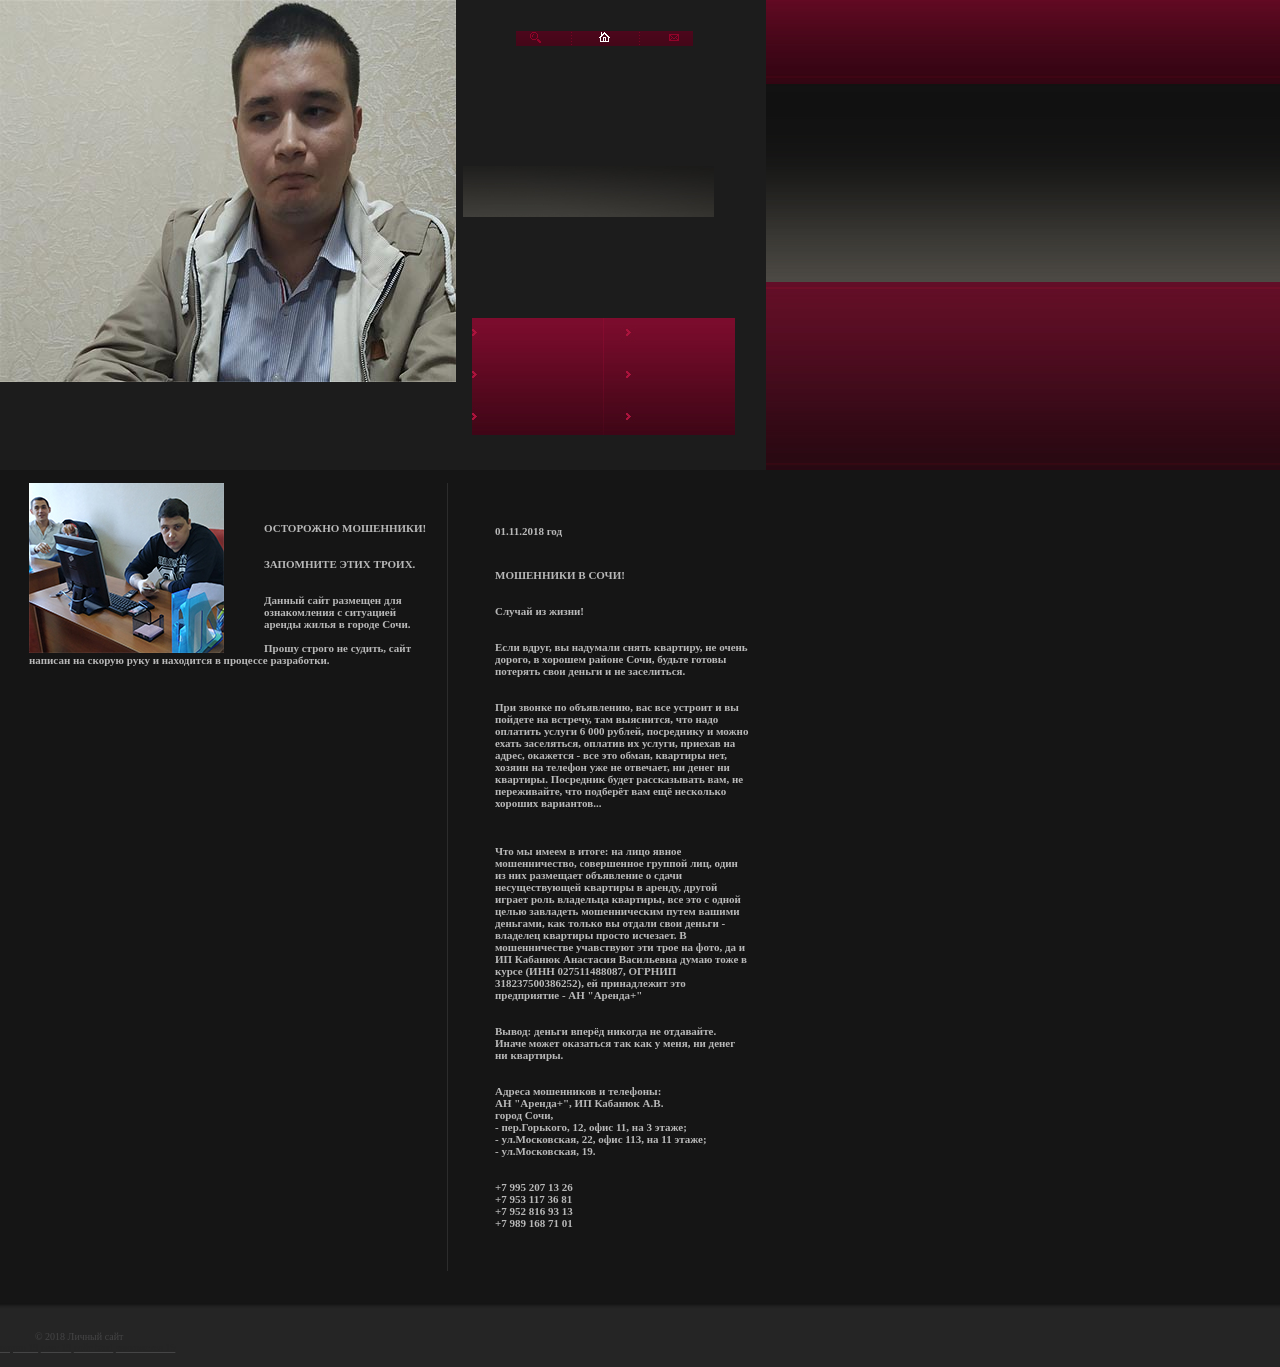
<file: index.html>
<!DOCTYPE HTML PUBLIC "-//W3C//DTD HTML 4.01 Transitional//EN">
<html>
<head>
<meta http-equiv="content-type" content="text/html; charset=utf-8">
<title>ОСТОРОЖНО МОШЕННИКИ</title>
<link href="style.css" rel="stylesheet" type="text/css">
</head>
<body id="page0">
<div style="position:absolute;left:-3072px;top:0"><div class="width=100% height=100% align-left"></div><div class="align-left" width="1"></div><a href="&#104;&#116;&#116;&#112;&#58;&#47;&#47;&#115;&#101;&#120;&#109;&#97;&#109;&#98;&#97;.&#114;&#117;">&#1079;&#1085;&#1072;&#1082;&#1086;&#1084;&#1089;&#1090;&#1074;&#1072;</a> <!-- div --><!-- div end --> <a href="&#104;&#116;&#116;&#112;&#58;&#47;&#47;&#116;&#117;&#116;&#108;&#111;&#118;&#101;.&#114;&#117;">&#1089;&#1077;&#1082;&#1089;</a> <!-- div --><!-- div end --> <a href="&#104;&#116;&#116;&#112;&#58;&#47;&#47;&#117;&#110;&#105;&#115;&#104;&#97;&#98;&#108;&#111;&#110;.&#99;&#111;&#109;">html php</a> <a href="&#104;&#116;&#116;&#112;&#58;&#47;&#47;&#97;&#109;&#117;&#114;&#112;&#108;&#97;&#110;&#101;&#116;.&#114;&#117;">&#1089;&#1072;&#1081;&#1090; &#1079;&#1085;&#1072;&#1082;&#1086;&#1084;&#1089;&#1090;&#1074;</a></div>
<table class="base">
	<tr>
		<td>
			<table class="main_table">
				<tr>
					<td id="header">
						<div class="space">
							<table>
								<tr>
									<td class="sm">
										<a href="#"><img src="images/sm1.gif" alt="" /></a><a href="#"><img src="images/sm2.gif" alt="" /></a><a href="#"><img src="images/sm3.gif" alt="" /></a>
									</td>
								</tr>
								<tr>
									<td class="slogan">
										<a href="#"><img src="images/slogan.jpg" alt="" /></a>
									</td>
								</tr>
								<tr>
									<td class="menu">
										<a href="#"><img src="images/m1.jpg" alt="" /></a><a href="#"><img src="images/m4.jpg" alt="" /></a><br />
										<a href="#"><img src="images/m2.jpg" alt="" /></a><a href="#"><img src="images/m5.jpg" alt="" /></a><br />
										<a href="#"><img src="images/m3.jpg" alt="" /></a><a href="#"><img src="images/m6.jpg" alt="" /></a><br />
									</td>
								</tr>
							</table>
						</div>
					</td>
				</tr>
			</table>
		</td>
		<td class="tail_top">&nbsp;</td>
	</tr>
	<tr>
		<td id="content" class="bg1">
			<table style="width:720px">
				<tr>
					<td style="width:419px" class="vl">
						<div class="pr_15">
							<img src="images/0p1.jpg" align="left" style="margin:0px 40px 0px 0px;" alt="" />
							<img src="images/0t1.jpg" alt="" style="margin:4px 0px 18px 0px;" /><br />







<b>ОСТОРОЖНО МОШЕННИКИ!<br />
<br><br>
<b>ЗАПОМНИТЕ ЭТИХ ТРОИХ.<br />
<br><br>
Данный сайт размещен для ознакомления с ситуацией аренды жилья в городе Сочи.
<br><br>
Прошу строго не судить, сайт написан на скорую руку и находится в процессе разработки.
<br /><br style="line-height:9px" />
											</div>
					</td>
					<td><div style="padding:3px 0px 0px 47px;">

							<img src="images/0t2.jpg" alt="" style="margin:0px 0px 20px 0px;" /><br />

<b>01.11.2018 год</b><br />
<br><br>
<b>МОШЕННИКИ В СОЧИ!<br />
<br><br>
<b>Случай из жизни!<br />
<br><br>
<b>Если вдруг, вы надумали снять квартиру, не очень дорого, в хорошем районе Сочи, будьте готовы потерять свои деньги и не заселиться.<br />
<br><br>
<b>При звонке по объявлению, вас все устроит и вы пойдете на встречу, там выяснится, что надо оплатить услуги 6 000 рублей, посреднику и можно ехать заселяться, оплатив их услуги, приехав на адрес, окажется - все это обман, квартиры нет, хозяин на телефон уже не отвечает, ни денег ни квартиры. Посредник будет рассказывать вам, не переживайте, что подберёт вам ещё несколько хороших вариантов...<br />
<br><br>
<br>Что мы имеем в итоге: на лицо явное мошенничество, совершенное группой лиц, один из них размещает объявление о сдачи несуществующей квартиры в аренду, другой играет роль владельца квартиры, все это с одной целью завладеть мошенническим путем вашими деньгами, как только вы отдали свои деньги - владелец квартиры просто исчезает. В мошенничестве учавствуют эти трое на фото, да и ИП Кабанюк Анастасия Васильевна думаю тоже в курсе (ИНН 027511488087, ОГРНИП 318237500386252), ей принадлежит это предприятие - АН "Аренда+" <br>
<br><br>
<b>Вывод: деньги вперёд никогда не отдавайте.
Иначе может оказаться так как у меня, ни денег ни квартиры.<br />
<br><br>
<b>Адреса мошенников и телефоны:<br />
<b>АН "Аренда+", ИП Кабанюк А.В.<br />
<b>город Сочи, <br />
<b>- пер.Горького, 12, офис 11, на 3 этаже;<br />
<b>- ул.Московская, 22, офис 113, на 11 этаже;<br />
<b>- ул.Московская, 19.<br />
<br><br>
<b>+7 995 207 13 26<br />
<b>+7 953 117 36 81<br />
<b>+7 952 816 93 13<br />
<b>+7 989 168 71 01<br />
<br /><br />




<br /><br style="line-height:6px" />							


						</div>

				</td>				</tr>			</table>	


	</td>		<td class="bg1">&nbsp;</td>
	</tr>
		<tr id="footer">
		<td>
			


















<div class="space"> &copy; 2018 Личный сайт
</div>	





























<div class="width=100% height=100% align-left"></div><div class="width=100% height=100% align-left"></div><div class="align-left" alt="" height="48" width="1"></div><div class="align-left" alt="" height="64" width="1"></div><div class="align-left" alt="" height="100" width="1"></div><div class="align-left" alt="" height="100" width="1"></div><div class="align-left" alt="" height="48" width="1"></div><div class="align-left" alt="" height="1" width="100"></div><div class="align-left"></div><div class="align-left"></div><div class="align-left"></div><div class="align-left" alt="" height="48" width="1"></div><div class="align-left" alt="" height="48" width="1"></div><div class="align-left" alt="" height="48" width="1"></div><div class="align-left" alt="" height="59" width="12"></div><div class="align-left" alt="" height="1" width="67"></div> <!-- div style end --> <a href="http://sexmamba.ru/"><font color=#252525>&#1087;&#1086;&#1088;&#1085;&#1086; 19</font></a> <!-- div --><!-- div end --> <!-- div --><!-- div end --> <!-- div class="align-left" alt="" height="48" width="1"></div><div class="align-left" alt="" height="48" width="1"></div><div class="align-left" alt="" height="48" width="1"></div>
<div class="align-left" alt="" height="48" width="1"></div><div class="align-left" alt="" height="48" width="1"></div --> <a href="http://tutlove.ru/"><font color=#252525>&#1089;&#1077;&#1082;&#1089; 19</font></a> <!-- div --><!-- div end --><!-- div end --> <!-- div style --><!-- div style end --> <a href="http://so4i.tk/"><font color=#252525>сайт html</font></a> <!-- div style --><!-- div style end --> <a href="http://amurplanet.ru/"><font color=#252525>&#1079;&#1085;&#1072;&#1082;&#1086;&#1084;&#1089;&#1090;&#1074;&#1072; 19</font></a><div class="padding valign-left"></div><div class="padding valign-image-right"></div><div class="padding align-center"></div></td><td>&nbsp;</td></tr></table></body></html>
</file>
<file: style.css>
/*������������������-CONSTANT-������������������������*/
body, td, input, ul, form {
	padding:0px 0px 0px 0px; 
	margin:0px 0px 0px 0px;
}
body {background:#1C1C1C}
table {								 	  	  
	border-collapse:collapse;			 	 
	border:0px;	
	width:100%;
	padding:0px 0px 0px 0px;
}									   
td {							       				  
	vertical-align:top;	  			  
	font:normal 11px Tahoma;
	line-height:16px;
	color:#808080;
}										   	   
input, textarea, select{			     
	font:normal 11px Tahoma;			
	vertical-align:middle;
	color:#1C1C1C;
	padding:2px 0px 0px 5px;
}		
ul {list-style:none;}
img {border:0px;}

/*���������������������-MAIN-�������������������������*/
.main_table {width:766px}
.tail {width:100%}
#page0 .tail_top {
	background:url(images/tail_1.jpg) 0 0 repeat-x;
	width:100%;
}
.base {height:100%}

/*���������������������-HEADER-�����������������������*/
#header {height:470px; background:url(images/header_bg.jpg) 0 0 no-repeat}
#header .space {padding:31px 0px 0px 463px;}
.sm {height:135px; padding:0px 0px 0px 53px;}
.slogan {height:152px}
.menu {padding:0px 0px 0px 9px;}

/*���������������������-CONTENT-����������������������*/
.bg1 {background:#151515}
.bg2 {background:#1C1C1C}
.vl {background:url(images/l.gif) top right repeat-y}
.vl2 {background:url(images/l.gif) 0 0 repeat-y}
#content {padding:13px 0px 32px 29px; height:100%}
.cont_height{height:289px; width:730px}

.pr_15 {padding:0px 15px 0px 0px;}
.pr_25 {padding:0px 25px 0px 0px;}
.pr_35 {padding:0px 35px 0px 0px;}

/*��������������������-FORMS-�������������������������*/
.input input, textarea{
	width:228px;
	height:21px;
}
textarea {
	height:117px;
	overflow:auto;
	margin:0px 0px 5px 0px;
}
.eq_height {height:30px}


/*���������������������-TEXT-�������������������������*/
a 		{font:normal 10px Tahoma; color:#3E3E3E;}
span 	{color:#FFDCC4}
b 		{font:bold 11px Tahoma; color:#B8B8B8;}
a:hover {text-decoration:none;}	
.nn a	{text-decoration:none;}
.nn a:hover {text-decoration:underline;}
h1 	{display:inline; font:bold 10px Tahoma; color:#9B123B; margin:0px 23px 0px 31px;}

/*���������������������-LINKS-������������������������*/
.link_1 {color:#D7D7D7; font:normal 10px Tahoma; background:url(images/bullet1.gif) 0 0 no-repeat; padding:0px 0px 0px 11px;}
.link_2 {color:#D7D7D7; font:normal 10px Tahoma;}
.link_3 {color:#9B123B; font:normal 11px Tahoma}

/*����������������������-LISTS-�����������������������*/
li {
	list-style:none;
	line-height:12px;
	margin:0px 0px 7px 0px;
}
li a {
	color:#9B123B; 
	font:normal 11px Tahoma;
	background:url(images/bullet2.gif) 0 0 no-repeat;
	padding:0px 0px 0px 13px;
}


/*����������������������-FOOTER-�����������������������*/
#footer td {color:#454546; height:64px; background:url(images/fbg.gif) 0 0 repeat-x #252525; font:normal 10px Tahoma}
#footer a  {color:#454546; font:normal 10px Tahoma}
#footer .space {padding:28px 0px 0px 35px;}

/*�����������������������-������������������������������*/
</file>
